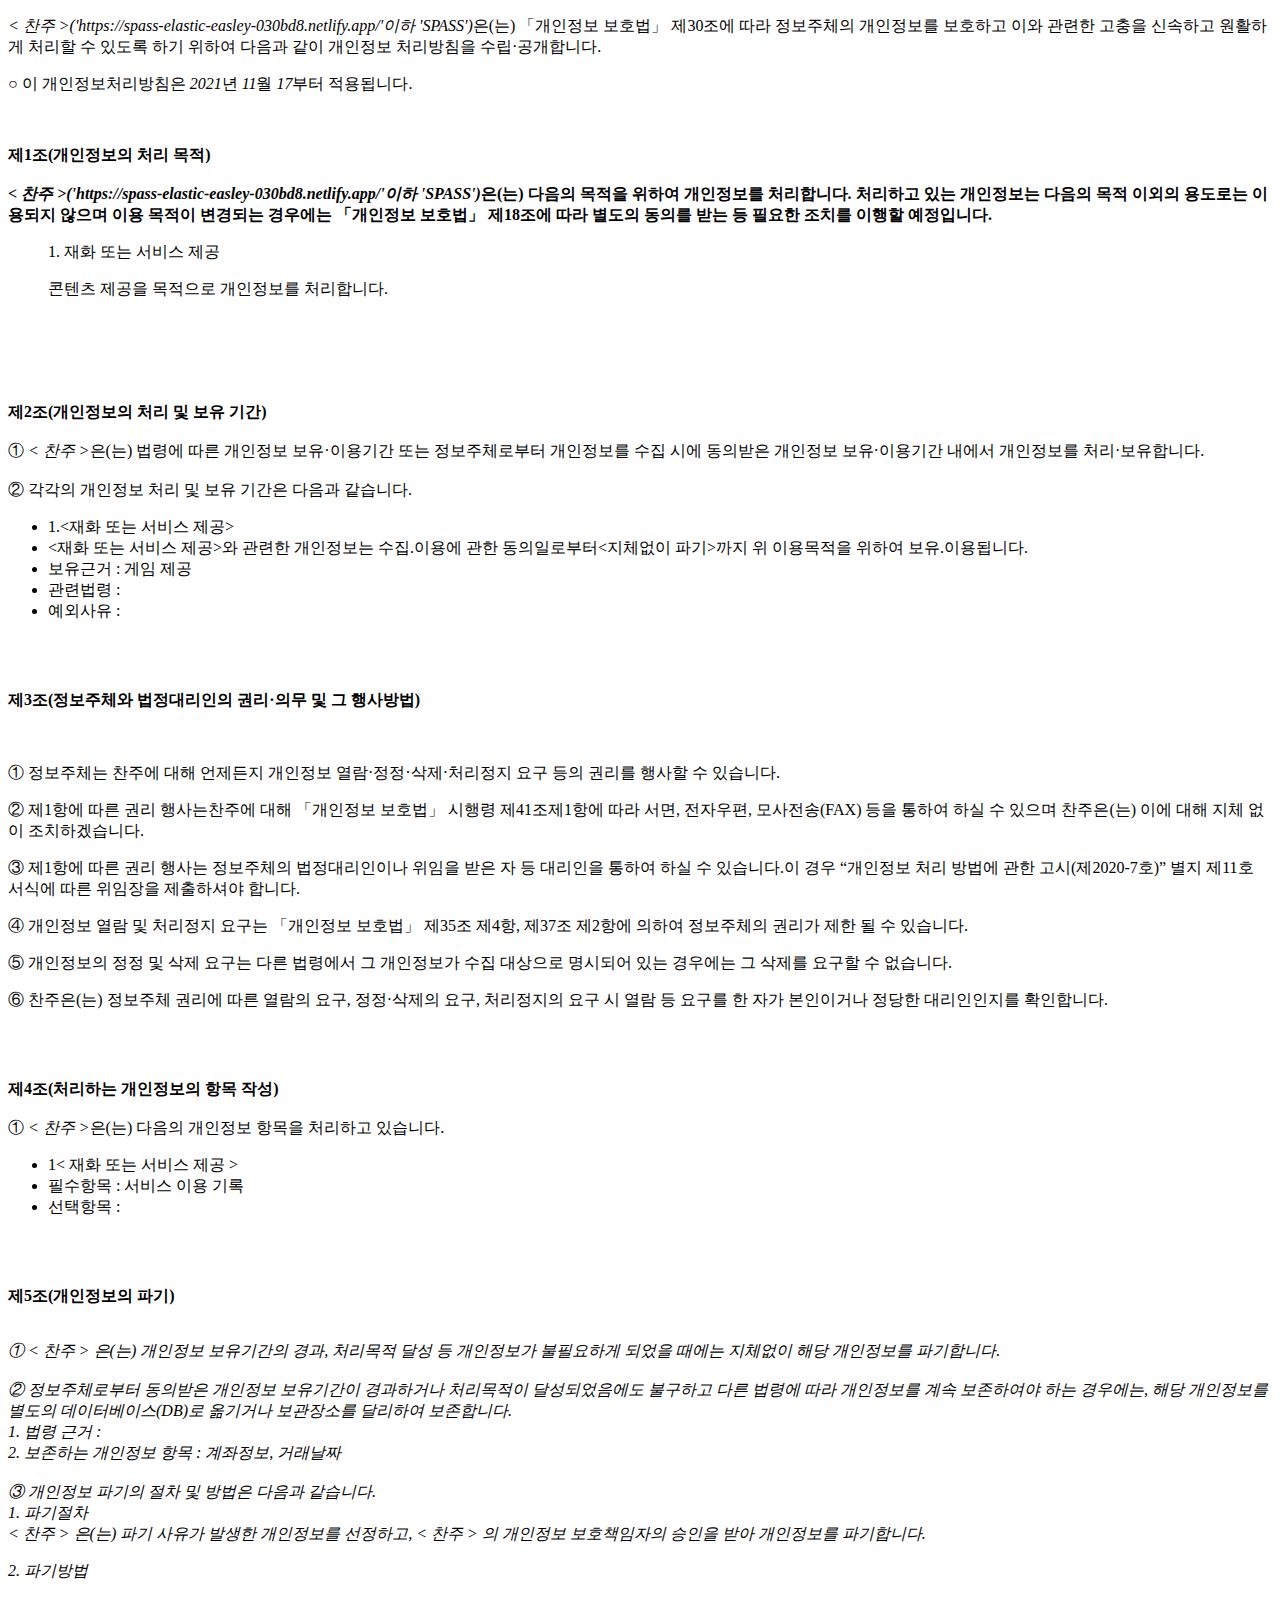
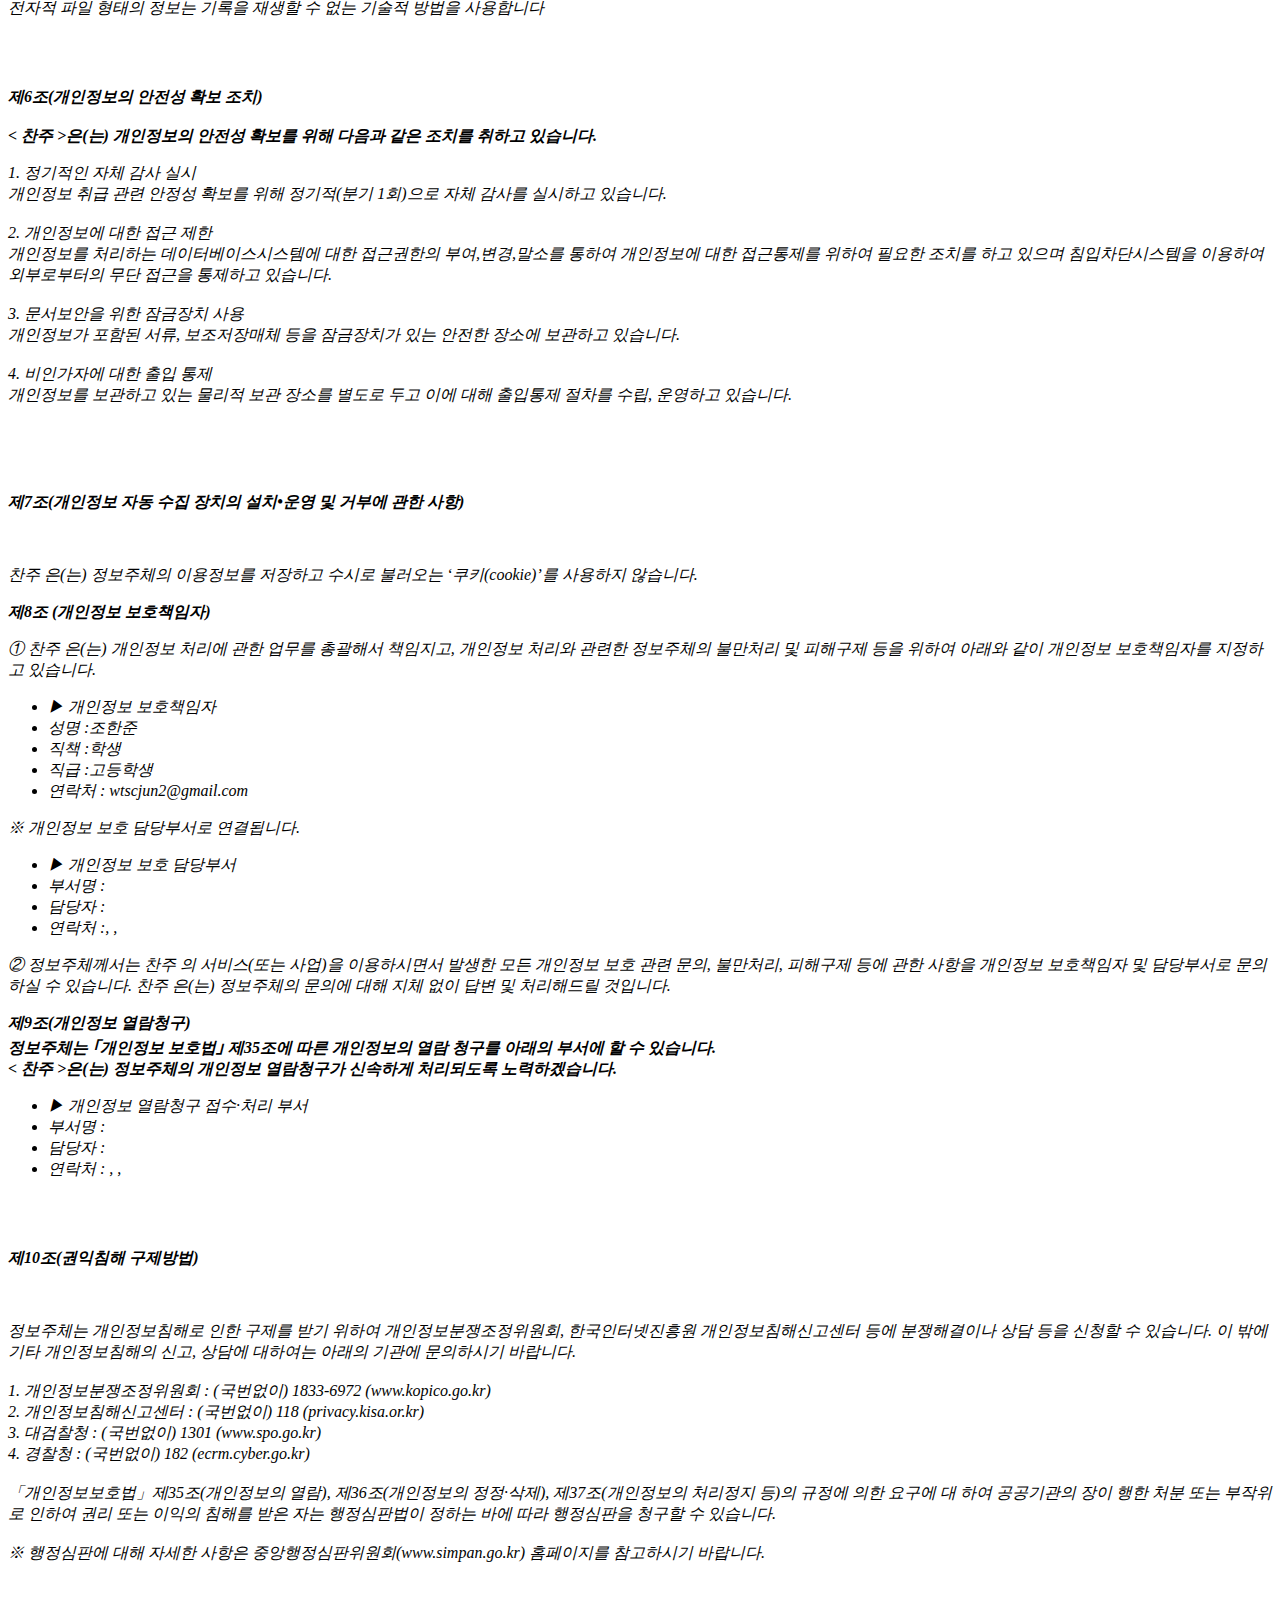
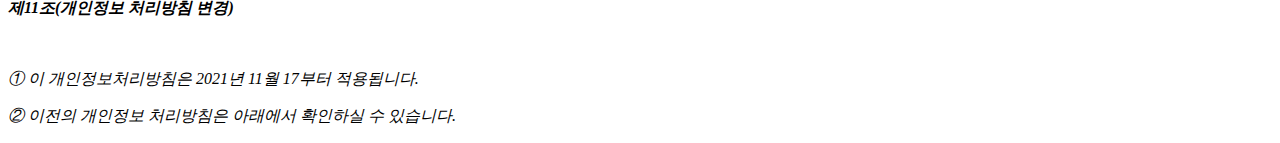
<file: privacy.html>
<!DOCTYPE html PUBLIC "-//W3C//DTD XHTML 1.0 Transitional//EN" "http://www.w3.org/TR/xhtml1/DTD/xhtml1-transitional.dtd">
<html xmlns="http://www.w3.org/1999/xhtml" xml:lang="ko" lang="ko">
<head>
<meta http-equiv="Content-Type" content="text/html; charset=UTF-8">


<title>개인정보처리방침</title>
</head>
<body>
	<p> <p class="ls2 lh6 bs5 ts4"><em class="emphasis">< 찬주 >('https://spass-elastic-easley-030bd8.netlify.app/'이하 'SPASS')</em>은(는) 「개인정보 보호법」 제30조에 따라 정보주체의 개인정보를 보호하고 이와 관련한 고충을 신속하고 원활하게 처리할 수 있도록 하기 위하여 다음과 같이 개인정보 처리방침을 수립·공개합니다.</p><p class="ls2">○ 이 개인정보처리방침은 <em class="emphasis">2021</em>년 <em class="emphasis">11</em>월 <em class="emphasis">17</em>부터 적용됩니다.</p></br><p class='lh6 bs4'><strong>제1조(개인정보의 처리 목적)<br/><br/><em class="emphasis">< 찬주 >('https://spass-elastic-easley-030bd8.netlify.app/'이하  'SPASS')</em>은(는) 다음의 목적을 위하여 개인정보를 처리합니다. 처리하고 있는 개인정보는 다음의 목적 이외의 용도로는 이용되지 않으며 이용 목적이 변경되는 경우에는 「개인정보 보호법」 제18조에 따라 별도의 동의를 받는 등 필요한 조치를 이행할 예정입니다.</strong></p><ul class="list_indent2 mgt10"><p class="ls2">1. 재화 또는 서비스 제공</p><p class="ls2">콘텐츠 제공을 목적으로 개인정보를 처리합니다.</p></br></ul></br></br><p class='lh6 bs4'><strong>제2조(개인정보의 처리 및 보유 기간)</strong></br></br>① <em class="emphasis">< 찬주 ></em>은(는) 법령에 따른 개인정보 보유·이용기간 또는 정보주체로부터 개인정보를 수집 시에 동의받은 개인정보 보유·이용기간 내에서 개인정보를 처리·보유합니다.</br></br>② 각각의 개인정보 처리 및 보유 기간은 다음과 같습니다.</p><ul class='list_indent2 mgt10'><li class='tt'>1.<재화 또는 서비스 제공></li><li class='tt'><재화 또는 서비스 제공>와 관련한 개인정보는 수집.이용에 관한 동의일로부터<지체없이 파기>까지 위 이용목적을 위하여 보유.이용됩니다.</li><li>보유근거 : 게임 제공</li><li>관련법령 : </li><li>예외사유 : </li></ul><br/><br/><p class="lh6 bs4"><strong>제3조(정보주체와 법정대리인의 권리·의무 및 그 행사방법)</strong></p><p class="ls2"><br/><br/>① 정보주체는 찬주에 대해 언제든지 개인정보 열람·정정·삭제·처리정지 요구 등의 권리를 행사할 수 있습니다.</p><p class='sub_p'>② 제1항에 따른 권리 행사는찬주에 대해 「개인정보 보호법」 시행령 제41조제1항에 따라 서면, 전자우편, 모사전송(FAX) 등을 통하여 하실 수 있으며 찬주은(는) 이에 대해 지체 없이 조치하겠습니다.</p><p class='sub_p'>③ 제1항에 따른 권리 행사는 정보주체의 법정대리인이나 위임을 받은 자 등 대리인을 통하여 하실 수 있습니다.이 경우 “개인정보 처리 방법에 관한 고시(제2020-7호)” 별지 제11호 서식에 따른 위임장을 제출하셔야 합니다.</p><p class='sub_p'>④ 개인정보 열람 및 처리정지 요구는  「개인정보 보호법」  제35조 제4항, 제37조 제2항에 의하여 정보주체의 권리가 제한 될 수 있습니다.</p><p class='sub_p'>⑤ 개인정보의 정정 및 삭제 요구는 다른 법령에서 그 개인정보가 수집 대상으로 명시되어 있는 경우에는 그 삭제를 요구할 수 없습니다.</p><p class='sub_p'>⑥ 찬주은(는) 정보주체 권리에 따른 열람의 요구, 정정·삭제의 요구, 처리정지의 요구 시 열람 등 요구를 한 자가 본인이거나 정당한 대리인인지를 확인합니다.</p></br></br><p class='lh6 bs4'><strong>제4조(처리하는 개인정보의 항목 작성) </strong></br></br> ① <em class="emphasis">< 찬주 ></em>은(는) 다음의 개인정보 항목을 처리하고 있습니다.</p><ul class='list_indent2 mgt10'><li class='tt'>1< 재화 또는 서비스 제공 ></li><li>필수항목 : 서비스 이용 기록</li><li>선택항목 : </li></ul></br></br><p class='lh6 bs4'><strong>제5조(개인정보의 파기)<em class="emphasis"></strong></p><p class='ls2'></br>① < 찬주 > 은(는) 개인정보 보유기간의 경과, 처리목적 달성 등 개인정보가 불필요하게 되었을 때에는 지체없이 해당 개인정보를 파기합니다.</br></br>② 정보주체로부터 동의받은 개인정보 보유기간이 경과하거나 처리목적이 달성되었음에도 불구하고 다른 법령에 따라 개인정보를 계속 보존하여야 하는 경우에는, 해당 개인정보를 별도의 데이터베이스(DB)로 옮기거나 보관장소를 달리하여 보존합니다.</br>1. 법령 근거 :</br>2. 보존하는 개인정보 항목 : 계좌정보, 거래날짜</br></br>③ 개인정보 파기의 절차 및 방법은 다음과 같습니다.</br>1. 파기절차</br> < 찬주 > 은(는) 파기 사유가 발생한 개인정보를 선정하고, < 찬주 > 의 개인정보 보호책임자의 승인을 받아 개인정보를 파기합니다.</br></p><p class='sub_p mgt10'>2. 파기방법</p><p class='sub_p'>전자적 파일 형태의 정보는 기록을 재생할 수 없는 기술적 방법을 사용합니다</p></br></br><p class='lh6 bs4'><strong>제6조(개인정보의 안전성 확보 조치)<em class="emphasis"></br></br>< 찬주 ></em>은(는) 개인정보의 안전성 확보를 위해 다음과 같은 조치를 취하고 있습니다.</strong></p><p class='sub_p mgt10'>1. 정기적인 자체 감사 실시</br> 개인정보 취급 관련 안정성 확보를 위해 정기적(분기 1회)으로 자체 감사를 실시하고 있습니다.</br></br>2. 개인정보에 대한 접근 제한</br> 개인정보를 처리하는 데이터베이스시스템에 대한 접근권한의 부여,변경,말소를 통하여 개인정보에 대한 접근통제를 위하여 필요한 조치를 하고 있으며 침입차단시스템을 이용하여 외부로부터의 무단 접근을 통제하고 있습니다.</br></br>3. 문서보안을 위한 잠금장치 사용</br> 개인정보가 포함된 서류, 보조저장매체 등을 잠금장치가 있는 안전한 장소에 보관하고 있습니다.</br></br>4. 비인가자에 대한 출입 통제</br> 개인정보를 보관하고 있는 물리적 보관 장소를 별도로 두고 이에 대해 출입통제 절차를 수립, 운영하고 있습니다.</br></br></p></br></br><p class="lh6 bs4"><strong>제7조(개인정보 자동 수집 장치의 설치•운영 및 거부에 관한 사항)</strong></p><p class="ls2"><br/><br/>찬주 은(는) 정보주체의 이용정보를 저장하고 수시로 불러오는 ‘쿠키(cookie)’를 사용하지 않습니다.<p class='sub_p mgt30'><strong>제8조 (개인정보 보호책임자) </strong></p><p class='sub_p mgt10'> ①  <span class='colorLightBlue'>찬주</span> 은(는) 개인정보 처리에 관한 업무를 총괄해서 책임지고, 개인정보 처리와 관련한 정보주체의 불만처리 및 피해구제 등을 위하여 아래와 같이 개인정보 보호책임자를 지정하고 있습니다.</p><ul class='list_indent2 mgt10'><li class='tt'>▶ 개인정보 보호책임자 </li><li>성명 :조한준</li><li>직책 :학생</li><li>직급 :고등학생</li><li>연락처 : wtscjun2@gmail.com </li></ul><p class='sub_p'>※ 개인정보 보호 담당부서로 연결됩니다.<p/> <ul class='list_indent2 mgt10'><li class='tt'>▶ 개인정보 보호 담당부서</li><li>부서명 :</li><li>담당자 :</li><li>연락처 :, , </li></ul><p class='sub_p'>② 정보주체께서는 찬주 의 서비스(또는 사업)을 이용하시면서 발생한 모든 개인정보 보호 관련 문의, 불만처리, 피해구제 등에 관한 사항을 개인정보 보호책임자 및 담당부서로 문의하실 수 있습니다. 찬주 은(는) 정보주체의 문의에 대해 지체 없이 답변 및 처리해드릴 것입니다.</p><p class='sub_p mgt30'><strong>제9조(개인정보 열람청구)</br> 정보주체는 ｢개인정보 보호법｣ 제35조에 따른 개인정보의 열람 청구를 아래의 부서에 할 수 있습니다.<br/>< 찬주 ></span>은(는) 정보주체의 개인정보 열람청구가 신속하게 처리되도록 노력하겠습니다. </strong></p><ul class='list_indent2 mgt10'><li class='tt'>▶ 개인정보 열람청구 접수·처리 부서 </li><li>부서명 : </li><li>담당자 : </li><li>연락처 : , , </li></ul></br></br><p class='lh6 bs4'><strong>제10조(권익침해 구제방법)<em class="emphasis"></em></strong></p><br/><br/>정보주체는 개인정보침해로 인한 구제를 받기 위하여 개인정보분쟁조정위원회, 한국인터넷진흥원 개인정보침해신고센터 등에 분쟁해결이나 상담 등을 신청할 수 있습니다. 이 밖에 기타 개인정보침해의 신고, 상담에 대하여는 아래의 기관에 문의하시기 바랍니다.<br/><br/>



  1. 개인정보분쟁조정위원회 : (국번없이) 1833-6972 (www.kopico.go.kr)<br/>

  2. 개인정보침해신고센터 : (국번없이) 118 (privacy.kisa.or.kr)<br/>

  3. 대검찰청 : (국번없이) 1301 (www.spo.go.kr)<br/>

  4. 경찰청 : (국번없이) 182 (ecrm.cyber.go.kr)<br/><br/>



「개인정보보호법」제35조(개인정보의 열람), 제36조(개인정보의 정정·삭제), 제37조(개인정보의 처리정지 등)의 규정에 의한 요구에 대 하여 공공기관의 장이 행한 처분 또는 부작위로 인하여 권리 또는 이익의 침해를 받은 자는 행정심판법이 정하는 바에 따라 행정심판을 청구할 수 있습니다.<br/><br/>



※ 행정심판에 대해 자세한 사항은 중앙행정심판위원회(www.simpan.go.kr) 홈페이지를 참고하시기 바랍니다.</br></br><p class='lh6 bs4'><strong>제11조(개인정보 처리방침 변경)<em class="emphasis"></em></strong></p><br/></p><p class='sub_p'>① 이 개인정보처리방침은 2021년 11월 17부터 적용됩니다.</p><p class='sub_p'></p><p class='sub_p'></p><p class='sub_p'>② 이전의 개인정보 처리방침은 아래에서 확인하실 수 있습니다. </p><p class='sub_p'></p><p class='sub_p'></p></p>
</body>
</html>
</file>
